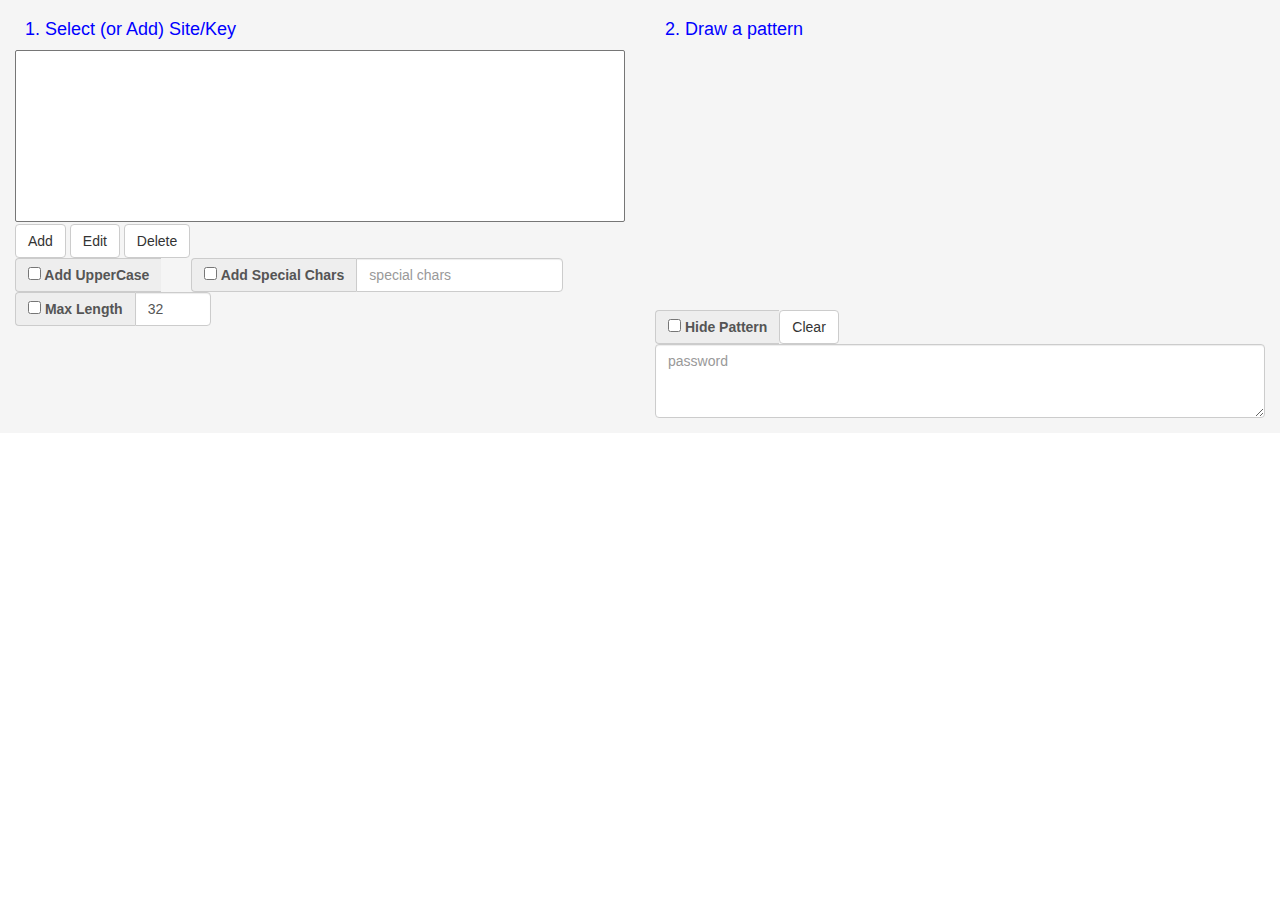
<file: index.htm>
<!DOCTYPE html>
<html lang="en">
<head>
<meta charset="UTF-8" />
<title>C'YaPass : Never type a password again</title>
<link rel="stylesheet" href="css/main.css" />
<link rel="stylesheet" href="https://maxcdn.bootstrapcdn.com/bootstrap/3.3.6/css/bootstrap.min.css" />
<script   src="https://code.jquery.com/jquery-2.2.3.min.js"   integrity="sha256-a23g1Nt4dtEYOj7bR+vTu7+T8VP13humZFBJNIYoEJo="   crossorigin="anonymous"></script>
<script src="https://maxcdn.bootstrapcdn.com/bootstrap/3.3.6/js/bootstrap.min.js"></script>
</head>
<body>

<div class="container-fluid noselect">
	<div class="row" style="background-color:WhiteSmoke;">
		<div class="col-sm-6" >
			<h3 class="cyaHeader">1. Select (or Add) Site/Key</h3>
			<select id="SiteListBox" size="10"></select>
			<button type="button" class="btn btn-default" onclick="addButtonClick()">Add</button>
			<button type="button" class="btn btn-default" onclick="editButtonClick()">Edit</button>
			<button type="button" class="btn btn-default" onclick="deleteButtonClick()">Delete</button>
			
			<form class="form-inline">
				<div class="input-group">
					<label class="input-group-addon"><input id="addUppercaseCheckBox" type="checkbox" value=""><strong> Add UpperCase</strong></label>
					<label id="noshow" class="form-control" ></label>
				</div>
				<div class="input-group">
					<label class="input-group-addon"><input id="addSpecialCharsCheckBox" type="checkbox" value=""><strong> Add Special Chars</strong></label>
					<input class="form-control" id="specialChars" placeholder="special chars">
				</div>
				<div class="input-group">
					<label class="input-group-addon"><input id="maxLengthCheckBox" type="checkbox" value=""><strong> Max Length</strong></label>
					<input type = "number" max="64" min="0" class="form-control" id="maxLength" value="32">
				</div>
			</form>
		</div>
		<div class="col-sm-6" >
		<h3 class="cyaHeader">2. Draw a pattern</h3>
		<canvas id="mainGrid">You're browser does not support HTML5.</canvas>
			<div class="input-group">
				<label class="input-group-addon"><input id="hidePatternCheckBox" type="checkbox" value=""><strong> Hide Pattern</strong></label>
				<button type="button" class="btn btn-default" onclick="clearButtonClick()">Clear</button>
			</div>
			<div class="form-group">
				<textarea class="form-control" rows="3" id="passwordText" placeholder="password"></textarea>
			</div>
		</div>
	</div>
</div>

<script src="js/sha256.js"></script>
<script src="js/cyapass.js"></script>

<div class="startLocation">
<!-- blogtop --><!--
<script async src="//pagead2.googlesyndication.com/pagead/js/adsbygoogle.js"></script>

<ins class="adsbygoogle"
     style="display:inline-block;width:320px;height:100px"
     data-ad-client="ca-pub-6286879032545261"
     data-ad-slot="6030258726"></ins>
<script>
(adsbygoogle = window.adsbygoogle || []).push({});
</script> -->
</div>

<div class="modal fade" id="AddSiteKeyModal" tabindex="-1" role="dialog" aria-labelledby="AddSiteKeyLabel">
  <div class="modal-dialog" role="document">
    <div class="modal-content">
      <div class="modal-header">
        <button type="button" class="close" data-dismiss="modal" aria-label="Close"><span aria-hidden="true">&times;</span></button>
        <h4 class="modal-title" id="AddSiteKeyLabel">Add New Site/Key</h4>
      </div>
      <div class="modal-body">
        <label for="SiteKeyItem">Site/Key</label> <span id="siteKeyErrMsg"></span>
		<input class="form-control" type="text" id="SiteKeyItem" autofocus placeholder="Site/Key">
			<div class="form-group row">
			<div class="checkbox">
				<div class="col-sm-3">
				<label><input id="addUppercaseCheckboxDlg" type="checkbox" value="">add uppercase</label>
				</div>
				<div class="col-sm-4">
				<label><input id="addSpecialCharsCheckboxDlg" type="checkbox" value="">add special char(s)</label>
				</div>
				<div class="col-sm-3">
				<label><input id="setMaxLengthCheckboxDlg" type="checkbox" value="">set max length</label>
				<input class="form-control input-sm " value="32" type="text" id="maxLengthDlg" placeholder="max length">
				</div>
			</div>
			</div>
      </div>
      <div class="modal-footer">
        <button type="button" class="btn btn-default btn-submit" data-dismiss="modal">Cancel</button>
        <button id="OKSiteKeyButton" type="button" class="btn btn-primary">OK</button>
      </div>
    </div>
  </div>
</div>

<div class="modal fade" id="DeleteSiteKeyModal" tabindex="-1" role="dialog" aria-labelledby="DeleteSiteKeyLabel">
  <div class="modal-dialog" role="document">
    <div class="modal-content">
      <div class="modal-header">
        <button type="button" class="close" data-dismiss="modal" aria-label="Close"><span aria-hidden="true">&times;</span></button>
        <h4 class="modal-title" id="DeleteSiteKeyLabel">Confirm Deletion of Site/Key</h4>
      </div>
      <div class="modal-body">
        <span id="siteKeyDelMsg"></span><span id="siteKeyDelValue"></span>
      </div>
      <div class="modal-footer">
        <button type="button" class="btn btn-default btn-submit" data-dismiss="modal">Cancel</button>
        <button id="OKDeleteButton" type="button" class="btn btn-primary">OK</button>
      </div>
    </div>
  </div>
</div>



</body>
</html>
</file>
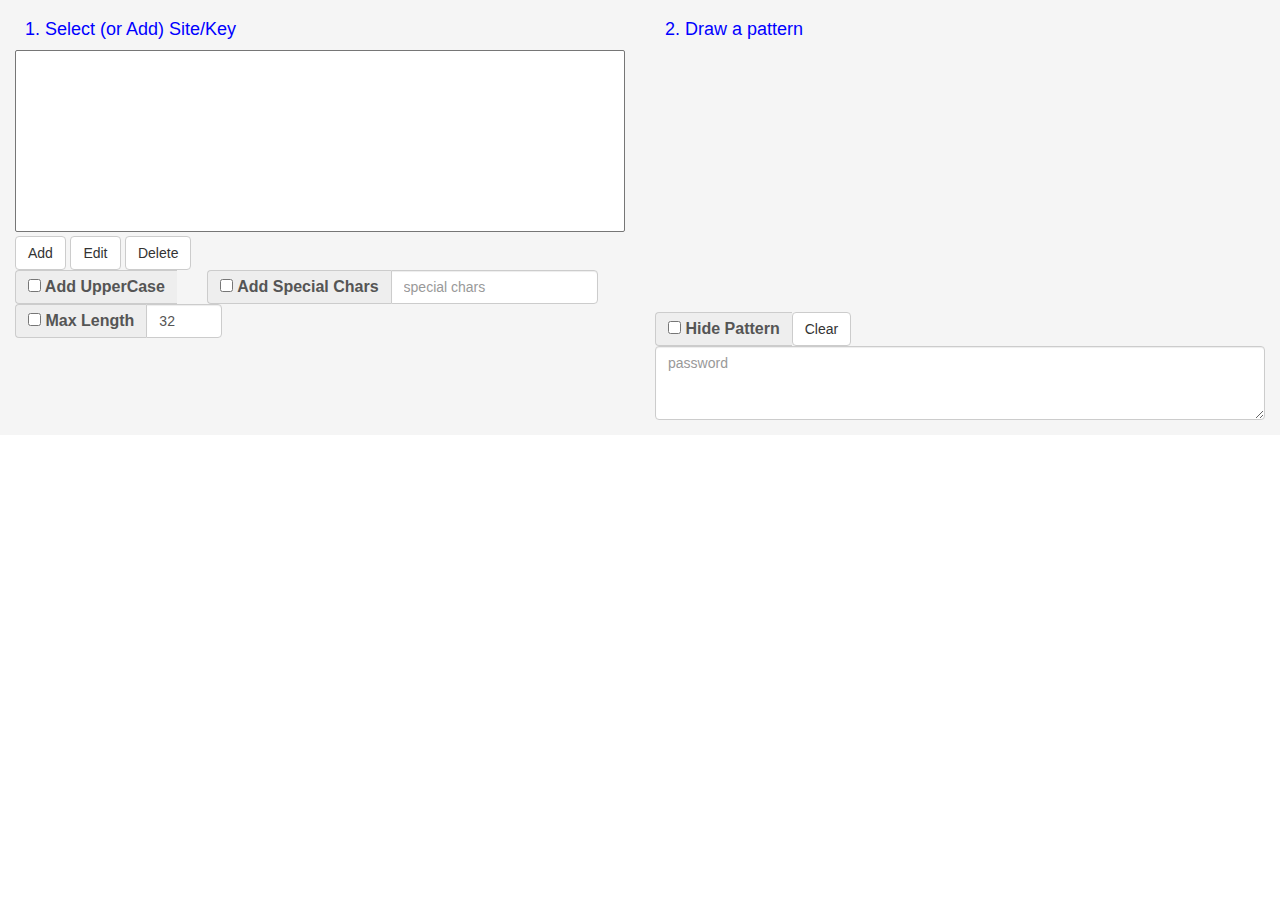
<file: cyapass/offline.htm>
<!DOCTYPE html>
<html lang="en">
<head>
<meta charset="UTF-8" />
<meta name="viewport" content="width=device-width, initial-scale=1.0">
<title>OFFLINE - C'YaPass : Never type a password again</title>
<link rel="stylesheet" href="css/main.css" />
<link rel="icon" href="cyapass.png" sizes="150x150" type="image/png">
<link rel="shortcut icon" href="cyapass.ico">
<link rel="apple-touch-icon" sizes="150x150" href="cyapass.png">
<link rel="icon" href="cyapass.ico" sizes="32x32 48x48" type="image/vnd.microsoft.icon">
<link rel="icon" href="mac.icns" sizes="16x16 32x32 48x48 64x64 128x128 512x512">
<link rel="stylesheet" href="https://maxcdn.bootstrapcdn.com/bootstrap/3.3.6/css/bootstrap.min.css" />
<script src="js/app.js"></script>
<script   src="https://code.jquery.com/jquery-2.2.3.min.js"   integrity="sha256-a23g1Nt4dtEYOj7bR+vTu7+T8VP13humZFBJNIYoEJo="   crossorigin="anonymous"></script>
<script src="https://maxcdn.bootstrapcdn.com/bootstrap/3.3.6/js/bootstrap.min.js"></script>
</head>
<body>

<div class="container-fluid noselect">
	<div class="row" style="background-color:WhiteSmoke;">
		<div class="col-sm-6" >
			<h3 class="cyaHeader">1. Select (or Add) Site/Key</h3>
			<select id="SiteListBox" size="10"></select>
			<button type="button" class="btn btn-default" onclick="addButtonClick()">Add</button>
			<button type="button" class="btn btn-default" onclick="editButtonClick()">Edit</button>
			<button type="button" class="btn btn-default" onclick="deleteButtonClick()">Delete</button>
			
			<form class="form-inline">
				<div class="input-group">
					<label class="input-group-addon"><input id="addUppercaseCheckBox" type="checkbox" value=""><strong> Add UpperCase</strong></label>
					<label id="noshow" class="form-control" ></label>
				</div>
				<div class="input-group">
					<label class="input-group-addon"><input id="addSpecialCharsCheckBox" type="checkbox" value=""><strong> Add Special Chars</strong></label>
					<input class="form-control" id="specialChars" placeholder="special chars">
				</div>
				<div class="input-group">
					<label class="input-group-addon"><input id="maxLengthCheckBox" type="checkbox" value=""><strong> Max Length</strong></label>
					<input type = "number" max="64" min="0" class="form-control" id="maxLength" value="32">
				</div>
			</form>
		</div>
		<div class="col-sm-6" >
		<h3 class="cyaHeader">2. Draw a pattern</h3>
		<canvas id="mainGrid">You're browser does not support HTML5.</canvas>
			<div class="input-group">
				<label class="input-group-addon"><input id="hidePatternCheckBox" type="checkbox" value=""><strong> Hide Pattern</strong></label>
				<button type="button" class="btn btn-default" onclick="clearButtonClick()">Clear</button>
			</div>
			<div class="form-group">
				<textarea class="form-control" rows="3" id="passwordText" placeholder="password"></textarea>
			</div>
		</div>
	</div>
</div>

<script src="js/sha256.js"></script>
<script src="js/cyapass.js"></script>

<div class="startLocation">
<!-- blogtop --><!--
<script async src="//pagead2.googlesyndication.com/pagead/js/adsbygoogle.js"></script>

<ins class="adsbygoogle"
     style="display:inline-block;width:320px;height:100px"
     data-ad-client="ca-pub-6286879032545261"
     data-ad-slot="6030258726"></ins>
<script>
(adsbygoogle = window.adsbygoogle || []).push({});
</script> -->
</div>

<div class="modal fade" id="AddSiteKeyModal" tabindex="-1" role="dialog" aria-labelledby="AddSiteKeyLabel">
  <div class="modal-dialog" role="document">
    <div class="modal-content">
      <div class="modal-header">
        <button type="button" class="close" data-dismiss="modal" aria-label="Close"><span aria-hidden="true">&times;</span></button>
        <h4 class="modal-title" id="AddSiteKeyLabel">Add New Site/Key</h4>
      </div>
      <div class="modal-body">
        <label for="SiteKeyItem">Site/Key</label> <span id="siteKeyErrMsg"></span>
		<input class="form-control" type="text" id="SiteKeyItem" autofocus placeholder="Site/Key">
			<div class="form-group row">
			<div class="checkbox">
				<div class="col-sm-3">
				<label><input id="addUppercaseCheckboxDlg" type="checkbox" value="">add uppercase</label>
				</div>
				<div class="col-sm-4">
				<label><input id="addSpecialCharsCheckboxDlg" type="checkbox" value="">add special char(s)</label>
				</div>
				<div class="col-sm-3">
				<label><input id="setMaxLengthCheckboxDlg" type="checkbox" value="">set max length</label>
				<input class="form-control input-sm " value="32" type="text" id="maxLengthDlg" placeholder="max length">
				</div>
			</div>
			</div>
      </div>
      <div class="modal-footer">
        <button type="button" class="btn btn-default btn-submit" data-dismiss="modal">Cancel</button>
        <button id="OKSiteKeyButton" type="button" class="btn btn-primary">OK</button>
      </div>
    </div>
  </div>
</div>

<div class="modal fade" id="DeleteSiteKeyModal" tabindex="-1" role="dialog" aria-labelledby="DeleteSiteKeyLabel">
  <div class="modal-dialog" role="document">
    <div class="modal-content">
      <div class="modal-header">
        <button type="button" class="close" data-dismiss="modal" aria-label="Close"><span aria-hidden="true">&times;</span></button>
        <h4 class="modal-title" id="DeleteSiteKeyLabel">Confirm Deletion of Site/Key</h4>
      </div>
      <div class="modal-body">
        <span id="siteKeyDelMsg"></span><span id="siteKeyDelValue"></span>
      </div>
      <div class="modal-footer">
        <button type="button" class="btn btn-default btn-submit" data-dismiss="modal">Cancel</button>
        <button id="OKDeleteButton" type="button" class="btn btn-primary">OK</button>
      </div>
    </div>
  </div>
</div>



</body>
</html>
</file>
<file: css/main.css>
/*main.css*/
.startLocation{position:absolute;top:20px;left:650px;}
/*#SiteListBox{margin-left:20px;width:175px;margin-top:20px;}*/
#SiteListBox{width:100%;}
#SiteListButtons{margin-left:20px;}
#siteKeyDelValue, #siteKeyErrMsg{color:red;}
#noshow{visibility:hidden;}
.cyaHeader{font-size:large;color:blue; margin-left:10px;}
.noselect {
  -webkit-touch-callout: none; /* iOS Safari */
    -webkit-user-select: none; /* Chrome/Safari/Opera */
     -khtml-user-select: none; /* Konqueror */
       -moz-user-select: none; /* Firefox */
        -ms-user-select: none; /* Internet Explorer/Edge */
            user-select: none; /* Non-prefixed version, currently
                                  not supported by any browser */
}
</file>
<file: cyapass/css/main.css>
/*main.css*/
.startLocation{position:absolute;top:20px;left:650px;}
/*#SiteListBox{margin-left:20px;width:175px;margin-top:20px;}*/
#multiHash{ width: 60px; }
#SiteListBox{width:100%;}
#SiteListButtons{margin-left:20px;}
#siteKeyDelValue, #siteKeyErrMsg{color:red;}
#noshow{visibility:hidden;}
.hide{display:none;}
.k-hidden{visibility:hidden;display:none;}
.k-show{visibility:visible;display:block;}
.cyaHeader{font-size:large;color:blue; margin-left:10px;}
.noselect {
  -webkit-touch-callout: none; /* iOS Safari */
    -webkit-user-select: none; /* Chrome/Safari/Opera */
     -khtml-user-select: none; /* Konqueror */
       -moz-user-select: none; /* Firefox */
        -ms-user-select: none; /* Internet Explorer/Edge */
            user-select: none; /* Non-prefixed version, currently
                                  not supported by any browser */
}
img {max-width:100%;}
*{/* this is used for iOS weird auto-zoom issue*/
  font-size:16px;}

.topPad{margin-top: 7px;}
.bottomPad{margin-bottom: 20px;}
</file>
